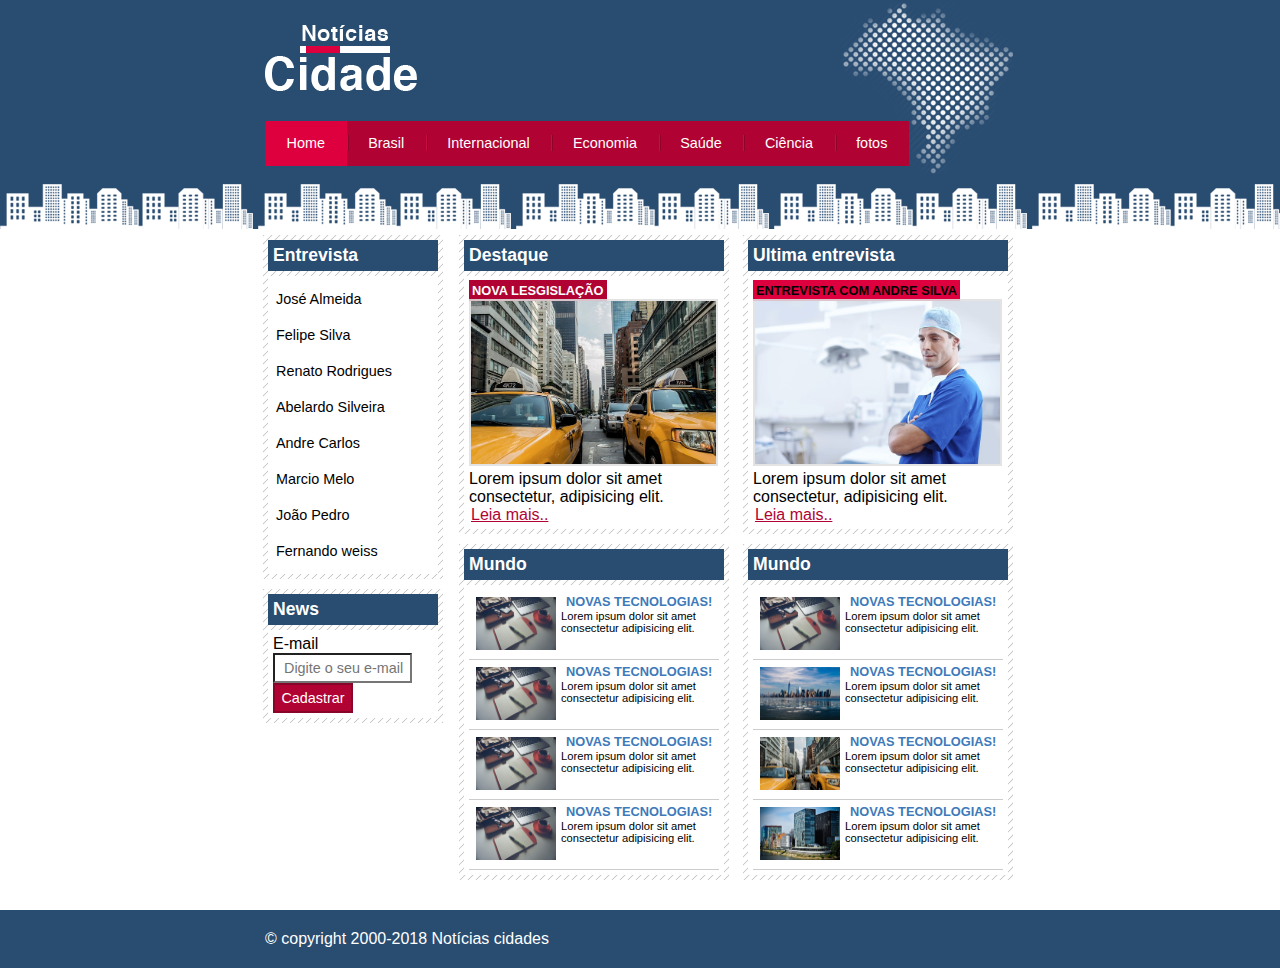
<file: index.html>
<!DOCTYPE html>
<html lang="en">
<head>
    <meta charset="UTF-8">
    <meta http-equiv="X-UA-Compatible" content="IE=edge">
    <meta name="viewport" content="width=device-width, initial-scale=1.0">
    <link rel="stylesheet" href="css/estilo.css">
    <title>Site Noticias Cidade</title>
</head>
<body class="home">
    <!--inicio container-->
    <div id="container">
        <!--innicio topo-->
        <div id="topo">
            <h1 class="logo">Noticias cidades</h1>
            <div id="navegacao">
                <ul>
                    <li class="primeiro"><a href="index.html" id="home">Home</a></li>
                    <li><a href="brasil.html">Brasil</a></li>
                    <li><a href="internacional.html">Internacional</a></li>
                    <li><a href="economia.html">Economia</a></li>
                    <li><a href="saude.html">Saúde</a></li>
                    <li><a href="ciencia.html">Ciência</a></li>
                    <li><a href="fotos.html">fotos</a></li>
                </ul>
            </div>
           
        </div><!--fim do topo-->

         <div id="conteudo"><!--inicio conteudo-->

            <div id="primario"><!--inicio conteudo primario-->
                <div class="caixa destaque">
                    <h2>Destaque</h2>
                    <div class="caixa-conteudo">
                          <h3>Nova Lesgislação</h3>
                          <img class="imagem-principal" src="imagens/taxi.jpg" alt="taxi" width="100%">
                          <p>Lorem ipsum dolor sit amet consectetur, adipisicing elit.</p>
                          <a href="novas-legislação.html" id="home">Leia mais..</a>
                    </div>
                </div>
                <div class="caixa">
                    <h2>Mundo</h2>
                    <div class="caixa-conteudo">
                          <ul id="lista-noticias">

                                <li>
                                    <a href="#">
                                        <img src="imagens/tecnologia.jpg" alt="tecnologia" width="80">
                                        <h3>Novas tecnologias!</h3>
                                        <p>Lorem ipsum dolor sit amet consectetur adipisicing elit. 
                                        </p>
                                        
                                    </a>
                                </li>
                                <li>
                                    <a href="#">
                                        <img src="imagens/tecnologia.jpg" alt="tecnologia" width="80">
                                        <h3>Novas tecnologias!</h3>
                                        <p>Lorem ipsum dolor sit amet consectetur adipisicing elit. 
                                        </p>
                                        
                                    </a>
                                </li>
                                <li>
                                    <a href="#">
                                        <img src="imagens/tecnologia.jpg" alt="tecnologia" width="80">
                                        <h3>Novas tecnologias!</h3>
                                        <p>Lorem ipsum dolor sit amet consectetur adipisicing elit. 
                                        </p>
                                        
                                    </a>
                                </li>
                                <li>
                                    <a href="#">
                                        <img src="imagens/tecnologia.jpg" alt="tecnologia" width="80">
                                        <h3>Novas tecnologias!</h3>
                                        <p>Lorem ipsum dolor sit amet consectetur adipisicing elit. 
                                        </p>
                                        
                                    </a>
                                </li>
                          </ul>
                         
                    </div>
                </div>

            </div><!--fim conteudo primario-->
            <div id="secundario"><!--inicio conteudo secundario-->
                <div class="caixa entrevista">
                    <h2>Ultima entrevista</h2>
                    <div class="caixa-conteudo">
                          <h3>Entrevista com Andre Silva</h3>
                          <img class="imagem-principal" src="imagens/doutor.jpg" alt="taxi" width="100%">
                          <p>Lorem ipsum dolor sit amet consectetur, adipisicing elit.</p>
                          <a href="#">Leia mais..</a>
                    </div>
                </div>

                <div class="caixa">
                    <h2>Mundo</h2>
                    <div class="caixa-conteudo">
                          <ul id="lista-noticias">

                                <li>
                                    <a href="#">
                                        <img src="imagens/tecnologia.jpg" alt="tecnologia" width="80">
                                        <h3>Novas tecnologias!</h3>
                                        <p>Lorem ipsum dolor sit amet consectetur adipisicing elit. 
                                        </p>
                                        
                                    </a>
                                </li>
                                <li>
                                    <a href="#">
                                        <img src="imagens/cidade.jpg" alt="cidades" width="80">
                                        <h3>Novas tecnologias!</h3>
                                        <p>Lorem ipsum dolor sit amet consectetur adipisicing elit. 
                                        </p>
                                        
                                    </a>
                                </li>
                                <li>
                                    <a href="#">
                                        <img src="imagens/taxi.jpg" alt="taxi" width="80">
                                        <h3>Novas tecnologias!</h3>
                                        <p>Lorem ipsum dolor sit amet consectetur adipisicing elit. 
                                        </p>
                                        
                                    </a>
                                </li>
                                <li>
                                    <a href="#">
                                        <img src="imagens/mundo.jpg" alt="mundo" width="80">
                                        <h3>Novas tecnologias!</h3>
                                        <p>Lorem ipsum dolor sit amet consectetur adipisicing elit. 
                                        </p>
                                        
                                    </a>
                                </li>
                          </ul>
                         
                    </div>
                </div>


            </div><!--fim conteudo secundario-->
            
            <div id="lateral"><!--inicio lateral-->
                <div class="caixa">
                    <h2>Entrevista</h2>
                    <div class="caixa-conteudo">
                        <ul>
                            <li><a href="#">José Almeida</a></li>
                            <li><a href="#">Felipe Silva</a></li>
                            <li><a href="#">Renato Rodrigues</a></li>
                            <li><a href="#">Abelardo Silveira</a></li>
                            <li><a href="#">Andre Carlos</a></li>
                            <li><a href="#">Marcio Melo</a></li>
                            <li><a href="#">João Pedro</a></li>
                            <li><a href="#">Fernando weiss</a></li>
                        </ul>
                    </div>
                </div>
                <div class="caixa">
                    <h2>News</h2>
                    <div class="caixa-conteudo">
                       <form>
                          <div>
                                <label for="email">E-mail</label>
                                <input type="email" name="email" id="email" placeholder=" Digite o seu e-mail">
                          </div>
                          <div>
                              <input type="submit" value="Cadastrar" class="submit">
                          </div>

                       </form>
                    </div>
                </div>

            </div><!--fim lateral-->
         </div><!--fim do conteudo-->

    </div><!--fim container-->
    <div id="container-rodape" style="clear: both;">
        <div id="rodape">
              &copy; copyright 2000-2018 Notícias cidades       
        </div>

    </div>
</body>
</html>
</file>
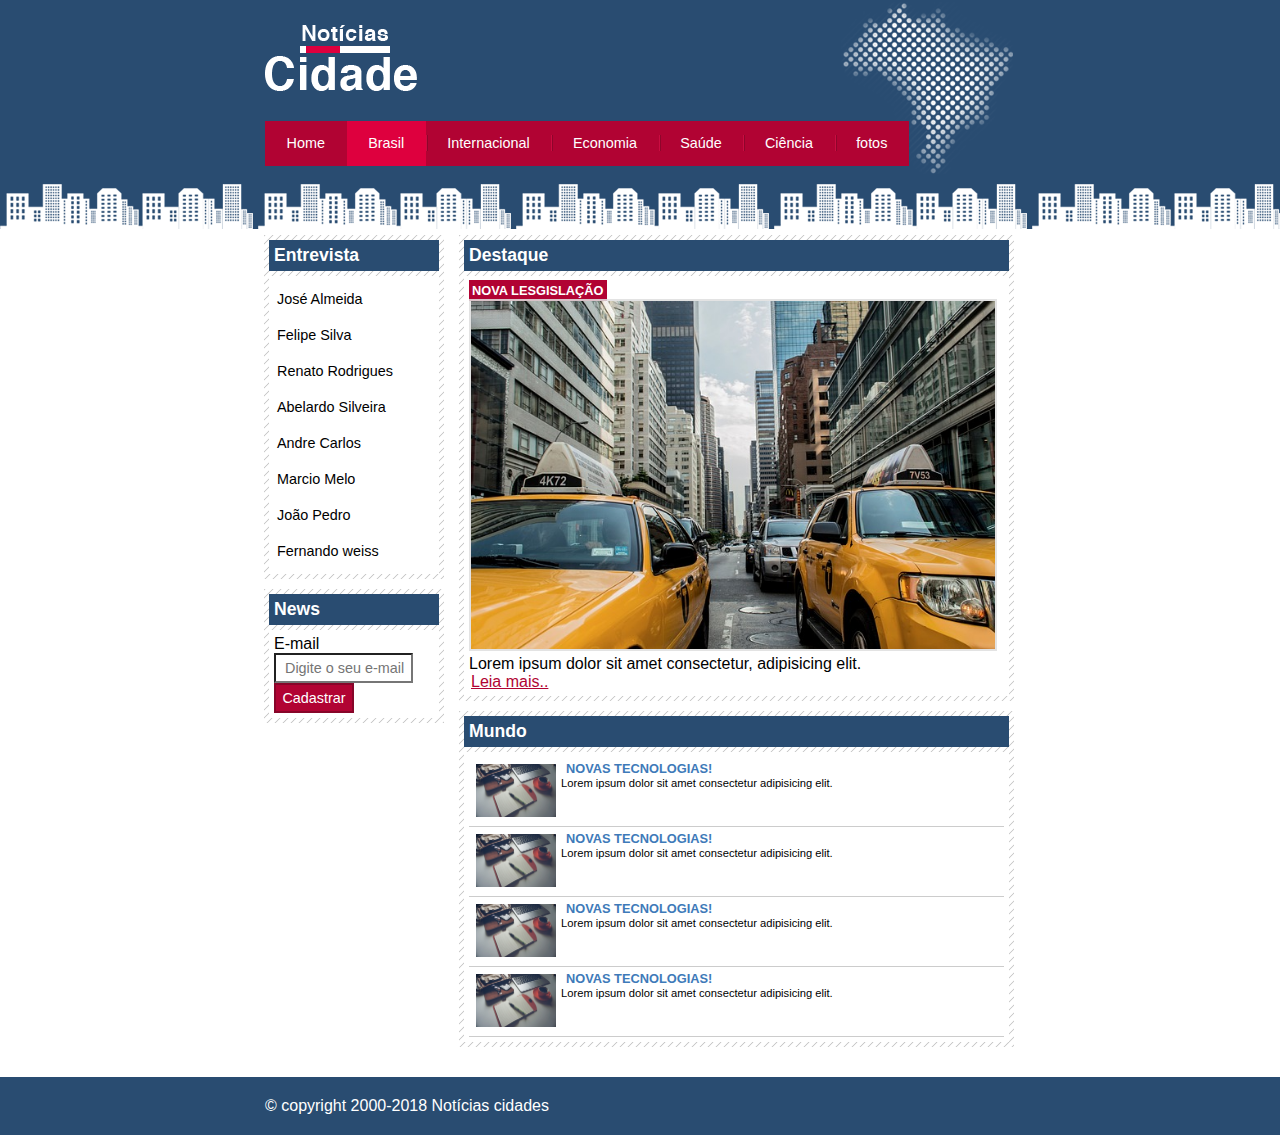
<file: brasil.html>
<!DOCTYPE html>
<html lang="en">
<head>
    <meta charset="UTF-8">
    <meta http-equiv="X-UA-Compatible" content="IE=edge">
    <meta name="viewport" content="width=device-width, initial-scale=1.0">
    <link rel="stylesheet" href="/css/estilo.css">
    <title>Site Noticias Cidade</title>
</head>
<body id="duas-colunas" class="brasil">
    <!--inicio container-->
    <div id="container">
        <!--innicio topo-->
        <div id="topo">
            <h1 class="logo">Noticias cidades</h1>
            <div id="navegacao">
                <ul>
                    <li class="primeiro"><a href="index.html" id="home">Home</a></li>
                    <li><a href="brasil.html" id="brasil">Brasil</a></li>
                    <li><a href="internacional.html">Internacional</a></li>
                    <li><a href="economia.html">Economia</a></li>
                    <li><a href="saude.html">Saúde</a></li>
                    <li><a href="ciencia.html">Ciência</a></li>
                    <li><a href="fotos.html">fotos</a></li>
                </ul>
            </div>
           
        </div><!--fim do topo-->

         <div id="conteudo"><!--inicio conteudo-->

            <div id="primario"><!--inicio conteudo primario-->
                <div class="caixa destaque">
                    <h2>Destaque</h2>
                    <div class="caixa-conteudo">
                          <h3>Nova Lesgislação</h3>
                          <img class="imagem-principal" src="/imagens/taxi.jpg" alt="taxi" width="100%">
                          <p>Lorem ipsum dolor sit amet consectetur, adipisicing elit.</p>
                          <a href="#">Leia mais..</a>
                    </div>
                </div>
                <div class="caixa">
                    <h2>Mundo</h2>
                    <div class="caixa-conteudo">
                          <ul id="lista-noticias">

                                <li>
                                    <a href="#">
                                        <img src="/imagens/tecnologia.jpg" alt="tecnologia" width="80">
                                        <h3>Novas tecnologias!</h3>
                                        <p>Lorem ipsum dolor sit amet consectetur adipisicing elit. 
                                        </p>
                                        
                                    </a>
                                </li>
                                <li>
                                    <a href="#">
                                        <img src="/imagens/tecnologia.jpg" alt="tecnologia" width="80">
                                        <h3>Novas tecnologias!</h3>
                                        <p>Lorem ipsum dolor sit amet consectetur adipisicing elit. 
                                        </p>
                                        
                                    </a>
                                </li>
                                <li>
                                    <a href="#">
                                        <img src="/imagens/tecnologia.jpg" alt="tecnologia" width="80">
                                        <h3>Novas tecnologias!</h3>
                                        <p>Lorem ipsum dolor sit amet consectetur adipisicing elit. 
                                        </p>
                                        
                                    </a>
                                </li>
                                <li>
                                    <a href="#">
                                        <img src="/imagens/tecnologia.jpg" alt="tecnologia" width="80">
                                        <h3>Novas tecnologias!</h3>
                                        <p>Lorem ipsum dolor sit amet consectetur adipisicing elit. 
                                        </p>
                                        
                                    </a>
                                </li>
                          </ul>
                         
                    </div>
                </div>

            </div><!--fim conteudo primario-->
         
            <div id="lateral"><!--inicio lateral-->
                <div class="caixa">
                    <h2>Entrevista</h2>
                    <div class="caixa-conteudo">
                        <ul>
                            <li><a href="#">José Almeida</a></li>
                            <li><a href="#">Felipe Silva</a></li>
                            <li><a href="#">Renato Rodrigues</a></li>
                            <li><a href="#">Abelardo Silveira</a></li>
                            <li><a href="#">Andre Carlos</a></li>
                            <li><a href="#">Marcio Melo</a></li>
                            <li><a href="#">João Pedro</a></li>
                            <li><a href="#">Fernando weiss</a></li>
                        </ul>
                    </div>
                </div>
                <div class="caixa">
                    <h2>News</h2>
                    <div class="caixa-conteudo">
                       <form>
                          <div>
                                <label for="email">E-mail</label>
                                <input type="email" name="email" id="email" placeholder=" Digite o seu e-mail">
                          </div>
                          <div>
                              <input type="submit" value="Cadastrar" class="submit">
                          </div>

                       </form>
                    </div>
                </div>

            </div><!--fim lateral-->
         </div><!--fim do conteudo-->

    </div><!--fim container-->
    <div id="container-rodape" style="clear: both;">
        <div id="rodape">
              &copy; copyright 2000-2018 Notícias cidades       
        </div>

    </div>
</body>
</html>
</file>
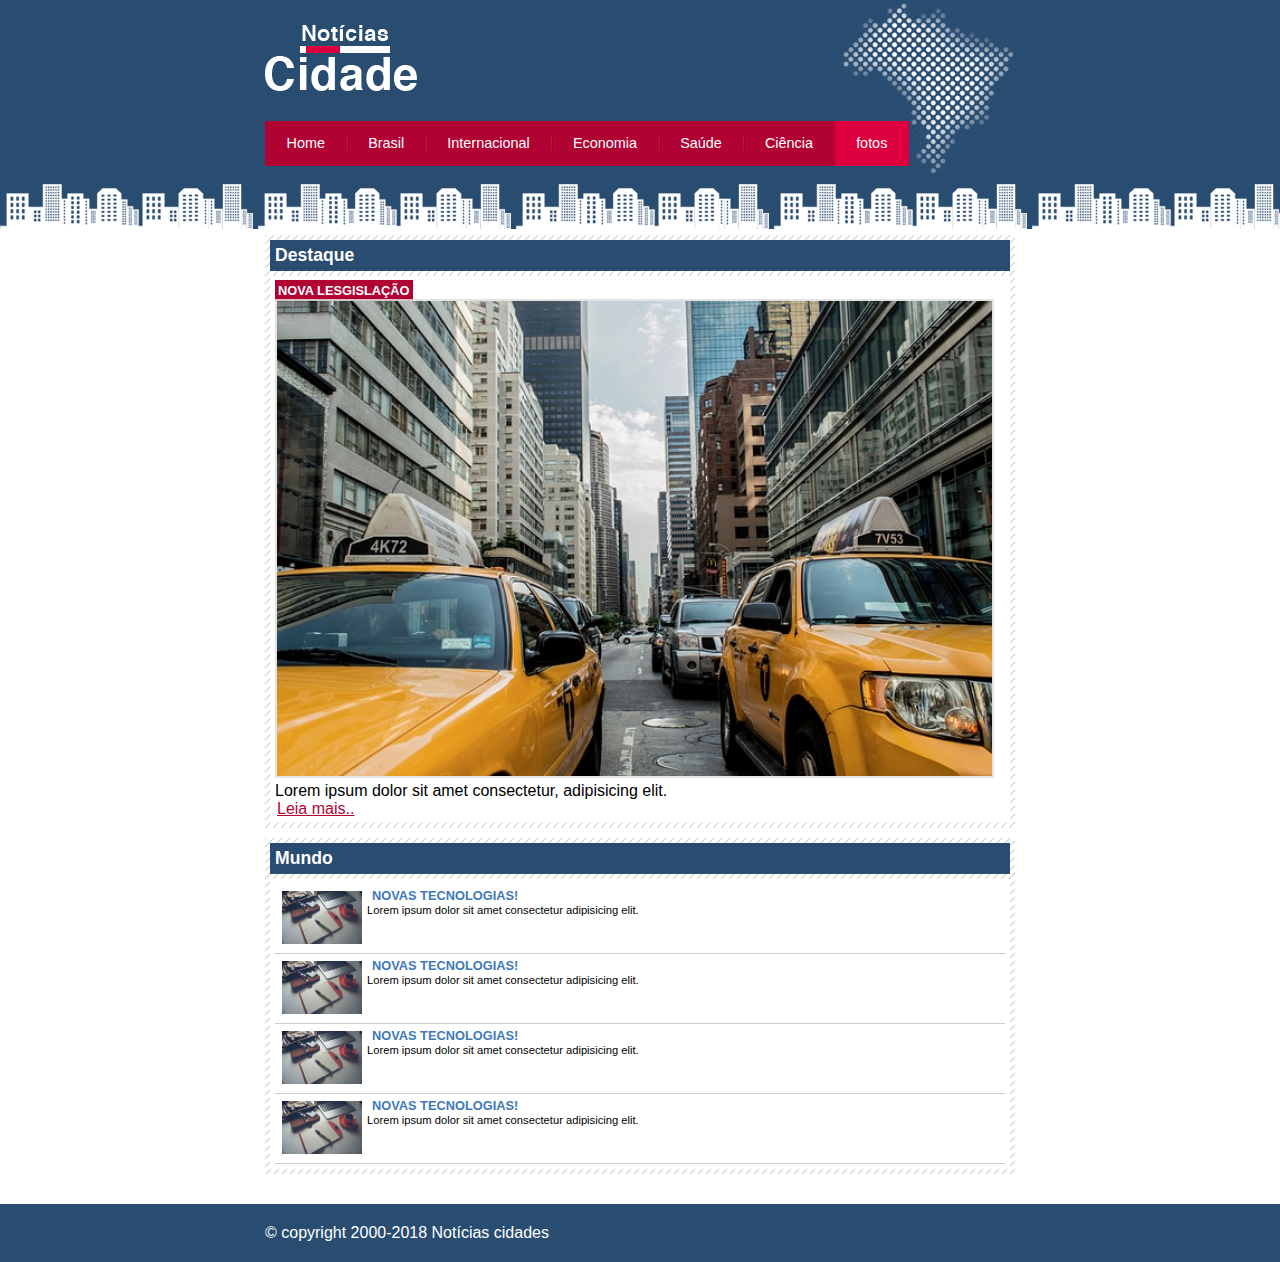
<file: fotos.html>
<!DOCTYPE html>
<html lang="en">
<head>
    <meta charset="UTF-8">
    <meta http-equiv="X-UA-Compatible" content="IE=edge">
    <meta name="viewport" content="width=device-width, initial-scale=1.0">
    <link rel="stylesheet" href="/css/estilo.css">
    <title>Site Noticias Cidade</title>
</head>
<body id="uma-colunas" class="fotos">
    <!--inicio container-->
    <div id="container">
        <!--innicio topo-->
        <div id="topo">
            <h1 class="logo">Noticias cidades</h1>
            <div id="navegacao">
                <ul>
                    <li class="primeiro"><a href="index.html" id="home">Home</a></li>
                    <li id><a href="brasil.html">Brasil</a></li>
                    <li><a href="internacional.html">Internacional</a></li>
                    <li><a href="economia.html">Economia</a></li>
                    <li><a href="saude.html">Saúde</a></li>
                    <li><a href="ciencia.html">Ciência</a></li>
                    <li><a href="fotos.html" id="fotos">fotos</a></li>
                </ul>
            </div>
           
        </div><!--fim do topo-->

         <div id="conteudo"><!--inicio conteudo-->

            <div id="primario"><!--inicio conteudo primario-->
                <div class="caixa destaque">
                    <h2>Destaque</h2>
                    <div class="caixa-conteudo">
                          <h3>Nova Lesgislação</h3>
                          <img class="imagem-principal" src="/imagens/taxi.jpg" alt="taxi" width="100%">
                          <p>Lorem ipsum dolor sit amet consectetur, adipisicing elit.</p>
                          <a href="#">Leia mais..</a>
                    </div>
                </div>
                <div class="caixa">
                    <h2>Mundo</h2>
                    <div class="caixa-conteudo">
                          <ul id="lista-noticias">

                                <li>
                                    <a href="#">
                                        <img src="/imagens/tecnologia.jpg" alt="tecnologia" width="80">
                                        <h3>Novas tecnologias!</h3>
                                        <p>Lorem ipsum dolor sit amet consectetur adipisicing elit. 
                                        </p>
                                        
                                    </a>
                                </li>
                                <li>
                                    <a href="#">
                                        <img src="/imagens/tecnologia.jpg" alt="tecnologia" width="80">
                                        <h3>Novas tecnologias!</h3>
                                        <p>Lorem ipsum dolor sit amet consectetur adipisicing elit. 
                                        </p>
                                        
                                    </a>
                                </li>
                                <li>
                                    <a href="#">
                                        <img src="/imagens/tecnologia.jpg" alt="tecnologia" width="80">
                                        <h3>Novas tecnologias!</h3>
                                        <p>Lorem ipsum dolor sit amet consectetur adipisicing elit. 
                                        </p>
                                        
                                    </a>
                                </li>
                                <li>
                                    <a href="#">
                                        <img src="/imagens/tecnologia.jpg" alt="tecnologia" width="80">
                                        <h3>Novas tecnologias!</h3>
                                        <p>Lorem ipsum dolor sit amet consectetur adipisicing elit. 
                                        </p>
                                        
                                    </a>
                                </li>
                          </ul>
                         
                    </div>
                </div>

            </div><!--fim conteudo primario-->
         
         </div><!--fim do conteudo-->

    </div><!--fim container-->
    <div id="container-rodape" style="clear: both;">
        <div id="rodape">
              &copy; copyright 2000-2018 Notícias cidades       
        </div>

    </div>
</body>
</html>
</file>
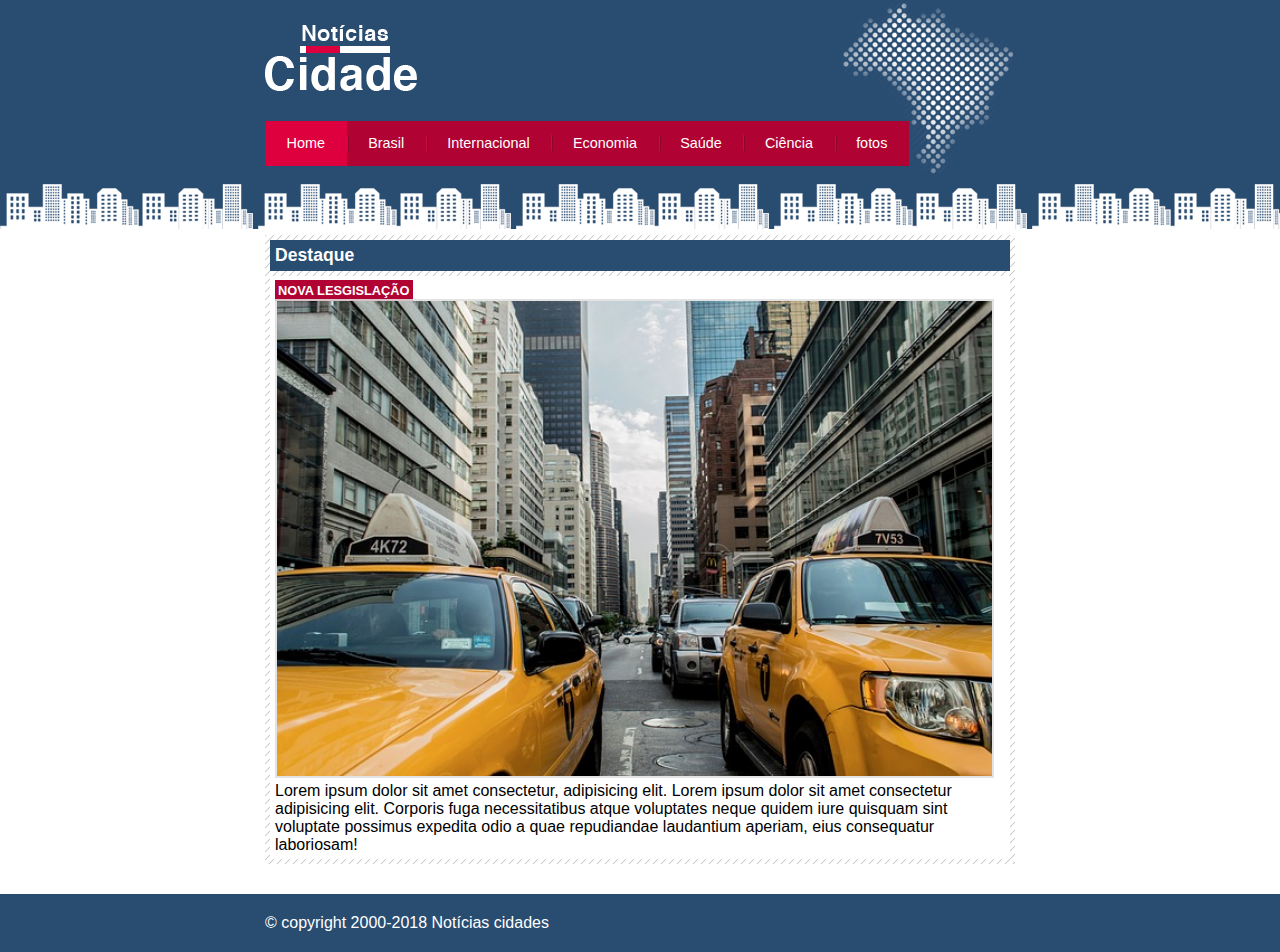
<file: novas-legislação.html>
<!DOCTYPE html>
<html lang="en">
<head>
    <meta charset="UTF-8">
    <meta http-equiv="X-UA-Compatible" content="IE=edge">
    <meta name="viewport" content="width=device-width, initial-scale=1.0">
    <link rel="stylesheet" href="/css/estilo.css">
    <title>Site Noticias Cidade</title>
</head>
<body id="uma-colunas" class="home">
    <!--inicio container-->
    <div id="container">
        <!--innicio topo-->
        <div id="topo">
            <h1 class="logo">Noticias cidades</h1>
            <div id="navegacao">
                <ul>
                    <li class="primeiro"><a href="index.html" id="home">Home</a></li>
                    <li><a href="brasil.html">Brasil</a></li>
                    <li><a href="internacional.html">Internacional</a></li>
                    <li><a href="economia.html">Economia</a></li>
                    <li><a href="saude.html">Saúde</a></li>
                    <li><a href="ciencia.html">Ciência</a></li>
                    <li><a href="fotos.html">fotos</a></li>
                </ul>
            </div>
           
        </div><!--fim do topo-->

         <div id="conteudo"><!--inicio conteudo-->

            <div id="primario"><!--inicio conteudo primario-->
                <div class="caixa destaque">
                    <h2>Destaque</h2>
                    <div class="caixa-conteudo">
                          <h3>Nova Lesgislação</h3>
                          <img class="imagem-principal" src="/imagens/taxi.jpg" alt="taxi" width="100%">
                          <p>Lorem ipsum dolor sit amet consectetur, adipisicing elit. Lorem ipsum dolor sit amet consectetur adipisicing elit. Corporis fuga necessitatibus atque voluptates neque quidem iure quisquam sint voluptate possimus expedita odio a quae repudiandae laudantium aperiam, eius consequatur laboriosam! </p>
                         
                    </div>
                </div>
               

            </div><!--fim conteudo primario-->
          
         </div><!--fim do conteudo-->

    </div><!--fim container-->
    <div id="container-rodape" style="clear: both;">
        <div id="rodape">
              &copy; copyright 2000-2018 Notícias cidades       
        </div>

    </div>
</body>
</html>
</file>
<file: css/estilo.css>
*{
    margin: 0px;
    padding: 0px;
}
body{
    font-family: 'Trebuchet MS', 'Lucida Sans Unicode', 'Lucida Grande', 'Lucida Sans', Arial, sans-serif;
    background: #fff url(/imagens/fundo.png) repeat-x top left;
}
#container{
    width: 750px;
    margin: 0px auto;
    
}

#topo{
    height: 150px;
    padding-top: 25px ;
    background: url(/imagens/detalhe-topo.png) no-repeat right top;
}
.logo{
    width: 152px;
    height: 66px;
    background: url(/imagens/logo.png) no-repeat center;
    text-indent: -1000px;
}
/**barra de navegacao**/
a:link, a:visited{
    padding: 2px;
    color: #b10333;
}
a:hover{
    color: #e50040;
}
ul{
    margin: 0px;
    padding: 0px;
    list-style: none;
}
#topo ul{
    background: #b10333;
    margin-top: 30px;
    float: left;
}
#topo ul li{
    float: left;
}
#topo ul li a{
    font-size: 0.9em;
    display: block;
    padding: 0.5em 1.5em;
    line-height: 2.1em;
    color: #fff;
    text-decoration: none;
    background: url(/imagens/divisor.png) no-repeat left;
}
#topo ul .primeiro a{
    background: none;
}
#topo ul li a:hover{
    color: #69001d;
}
body.home #navegacao a#home,
body.brasil #navegacao a#brasil,
body.internacional #navegacao a#internacional,
body.economia #navegacao a#economia,
body.saude #navegacao a#saude,
body.ciencia #navegacao a#ciencia,
body.fotos #navegacao a#fotos {
    color: #fff;
    background: #de003e;
    cursor: text;
}
/**conteudo**/
#conteudo{
    margin-top: 50px;
    background: #f5f5f5;
}
#primario{
    width: 270px;
    margin: 0px 0px 20px 194px;
    float: left;

}
#secundario{
    width: 270px;
    margin: 0 0 20px 14px;
    float: left;
}
#lateral{
    width: 180px;
    margin: 0px 0px 20px -750px;
    float: left;
}
/**rodape**/
#container-rodape{
    background: #294c71;
    padding: 20px;
}
#rodape{
    width: 750px;
    margin: 0px auto;
    color: #fff;
}
/**caixa**/
.caixa{
    margin: 10px 0px;
    padding: 5px;
    background: #f3f3f3 url(/imagens/fundo-caixa.png);
}
h2{
    font-size: 1.1em;
    background: #294c71;
    color: #fff;
    padding: 5px;
}
.caixa-conteudo{
    background: #fff;
    padding: 5px;
    margin-top: 5px;
}
/**formatar menus laterais**/
#lateral ul a{
    text-decoration: none;
    color: #000;
    font-size: 0.9em;
    padding: 3px;
    display: block;
    line-height: 30px;
}
#lateral ul a:hover{
    color: #a1a1a1a1;
    background: #f9f9f9f9 url(/imagens/marcador.png) no-repeat left center;
    padding-left: 20px;
}
label{
    display: block;
    cursor: pointer;
}
input{
    font-size: 0.9em;
    background: #fff;
    padding: 5px;
    width: 125px;
}
input.submit{
    width: 80px;
    color: #fff;
    background-color: #b10333;
    border: 2px solid #870529;
    
}

img.imagem-principal{
    border: 2px solid #dfdfdfdf;
    width: 98%;
}
h3{
    text-transform: uppercase;
    display: inline;
    font-size: 0.8em;
    padding: 3px;
}
.destaque h3{
    background: #b10333;
    color: #fff;
}
.entrevista h3{
        background: #de003e;
}
/**Formatar lista de noticias**/
   #lista-noticias li{
       padding: 2px;
       border-bottom: 1px solid #ccc;
       height: 65px;
   }
   #lista-noticias li a img{
      float: left;
      margin: 5px;
}
#lista-noticias li a{
    text-decoration: none;
    
}
#lista-noticias li a h3{
    font-size: 0.8em;
    padding: 0 px;
    color: #3e7ab9;
}
#lista-noticias li a p{
    color: #000;
    font-size: 0.7em;
}
#lista-noticias li:hover{
    background: #eee;
    cursor: pointer;
}

/**mudança de layout**/
#duas-colunas #primario{
    width: 555px;
}
#uma-colunas #primario{
   width: 750px;
   margin: 0px 0px 20px 0px;
}
</file>
